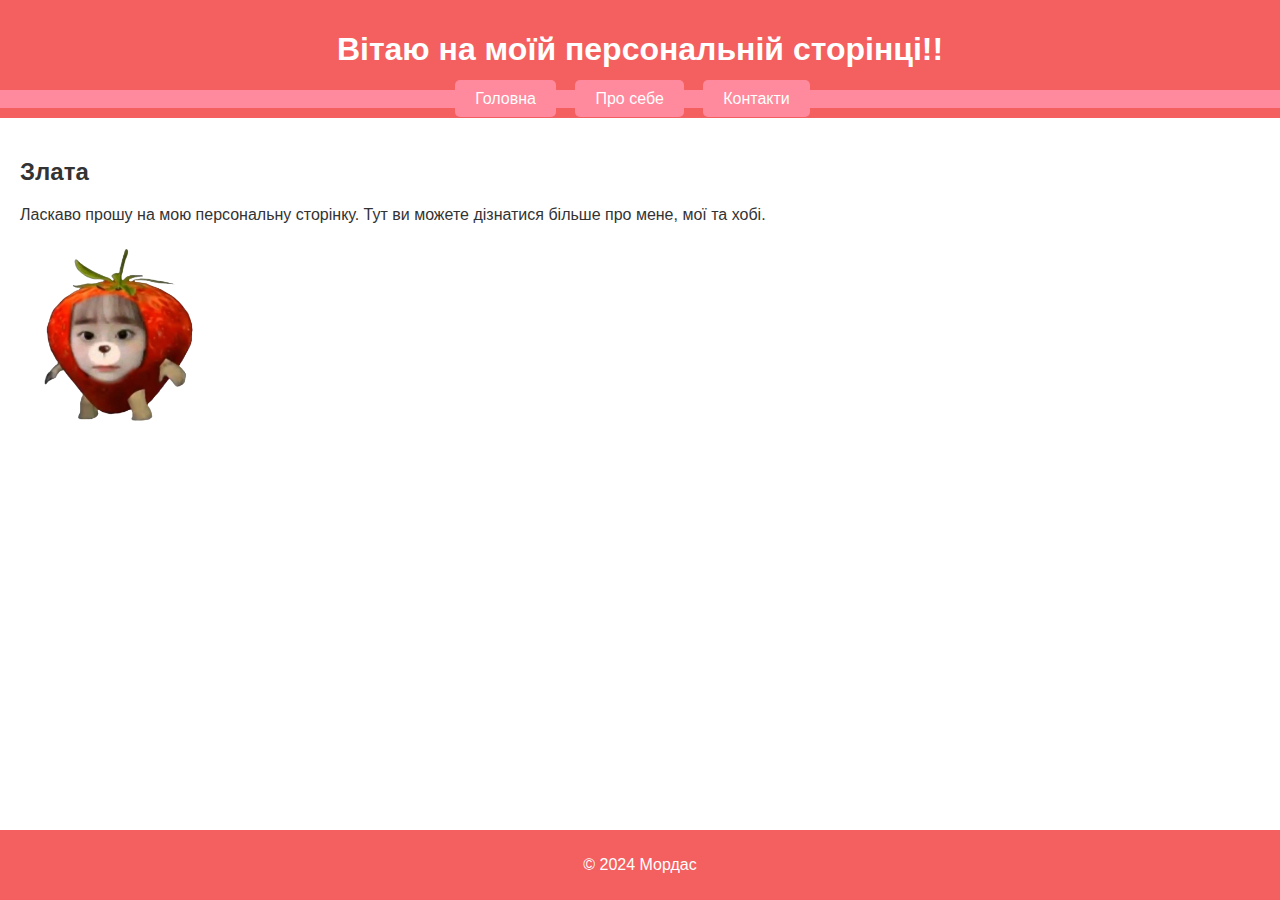
<file: index.html>
<!DOCTYPE html>
<html lang="uk">
<head>
    <meta charset="UTF-8">
    <meta name="viewport" content="width=device-width, initial-scale=1.0">
    <title>Персональна сторінка - Злата</title>
    <link rel="stylesheet" href="style.css">
</head>
<body>
    <header>
        <h1>Вітаю на моїй персональній сторінці!!</h1>
        <nav>
            <ul>
                <li><a href="index.html">Головна</a></li>
                <li><a href="about.html">Про себе</a></li>
                <li><a href="contacts.html">Контакти</a></li>
            </ul>
        </nav>
    </header>
    <main>
        <h2>Злата</h2>
        <p>Ласкаво прошу на мою персональну сторінку. Тут ви можете дізнатися більше про мене, мої  та хобі.</p>
        <img src="chuu.png" alt="Моє фото" width="200">
    </main>
    <footer>
        <p>© 2024 Мордас</p>
    </footer>
</body>
</html>
</file>
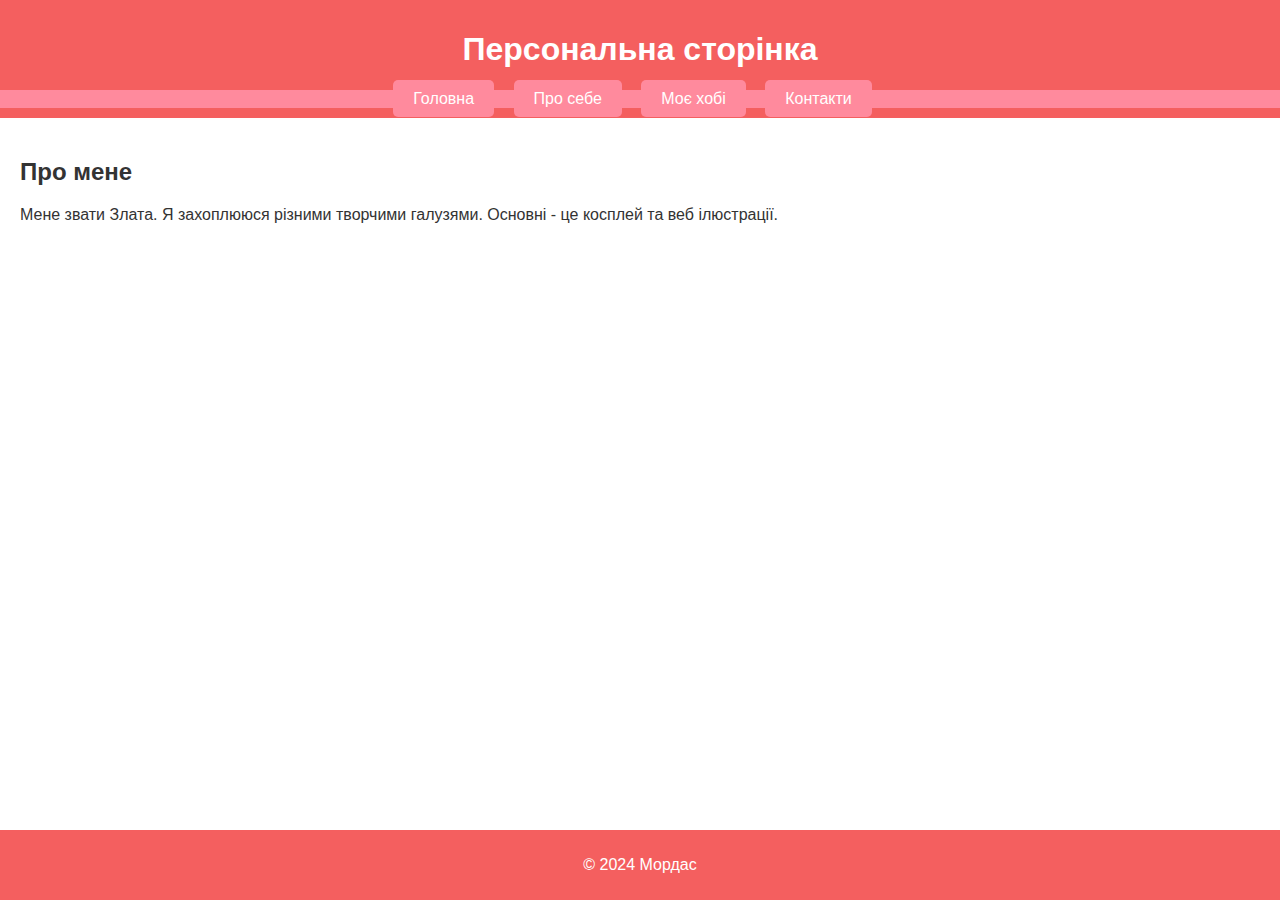
<file: about.html>
<!DOCTYPE html>
<html lang="uk">
<head>
    <meta charset="UTF-8">
    <meta name="viewport" content="width=device-width, initial-scale=1.0">
    <title>Про мене</title>
    <link rel="stylesheet" href="style.css">
</head>
<body>
    <header>
        <h1>Персональна сторінка</h1>
        <nav>
            <ul>
                <li><a href="index.html">Головна</a></li>
                <li><a href="about.html">Про себе</a></li>
                <li><a href="hobby.html">Моє хобі</a></li> <!-- Доданий пункт меню "Моє хобі" -->
                <li><a href="contacts.html">Контакти</a></li>
            </ul>
        </nav>
    </header>
    <main>
        <h2>Про мене</h2>
        <p>Мене звати Злата. Я захоплююся різними творчими галузями. Основні - це косплей та веб ілюстрації.</p>
    </main>
    <footer>
        <p>© 2024 Мордас</p>
    </footer>
</body>
</html>
</file>
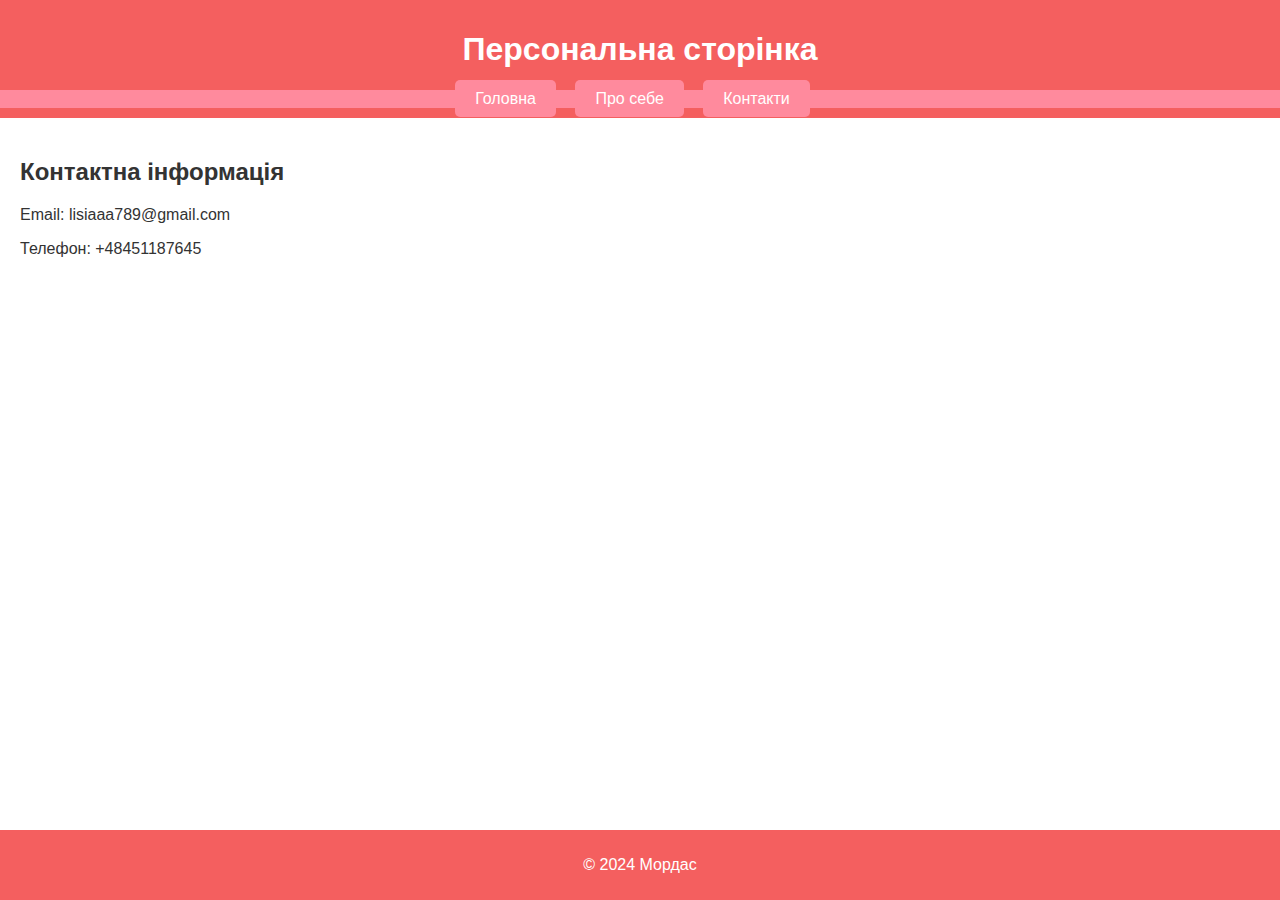
<file: contacts.html>
<!DOCTYPE html>
<html lang="uk">
<head>
    <meta charset="UTF-8">
    <meta name="viewport" content="width=device-width, initial-scale=1.0">
    <title>Контакти</title>
    <link rel="stylesheet" href="style.css">
</head>
<body>
    <header>
        <h1>Персональна сторінка</h1>
        <nav>
            <ul>
                <li><a href="index.html">Головна</a></li>
                <li><a href="about.html">Про себе</a></li>
                <li><a href="contacts.html">Контакти</a></li>
            </ul>
        </nav>
    </header>
    <main>
        <h2>Контактна інформація</h2>
        <p>Email: lisiaaa789@gmail.com</p>
        <p>Телефон: +48451187645</p>
    </main>
    <footer>
        <p>© 2024 Мордас</p>
    </footer>
</body>
</html>
</file>
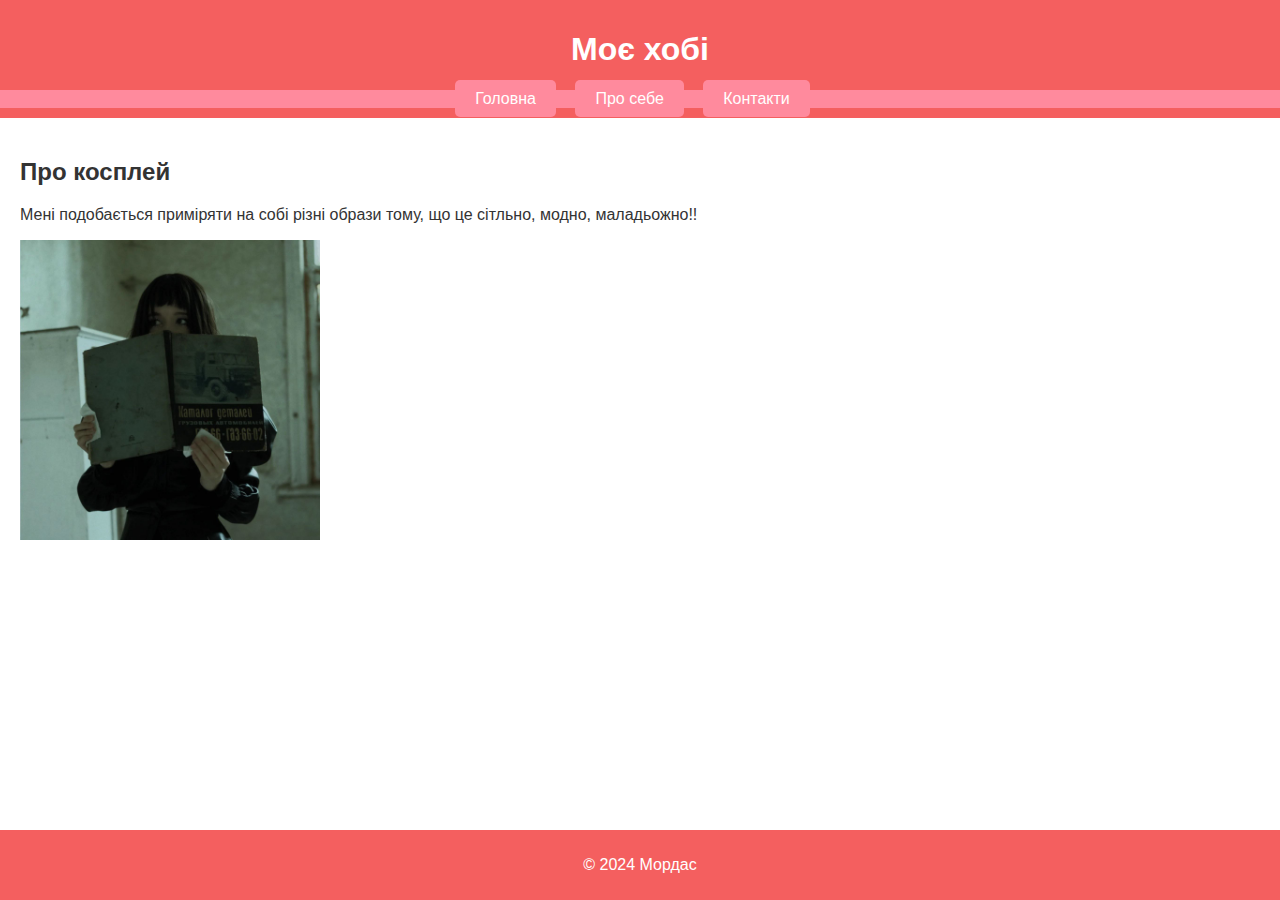
<file: hobby.html>
<!DOCTYPE html>
<html lang="uk">
<head>
    <meta charset="UTF-8">
    <meta name="viewport" content="width=device-width, initial-scale=1.0">
    <title>Моє хобі - Злата</title>
    <link rel="stylesheet" href="style.css">
</head>
<body>
    <header>
        <h1>Моє хобі</h1>
        <nav>
            <ul>
                <li><a href="index.html">Головна</a></li>
                <li><a href="about.html">Про себе</a></li>
                <li><a href="contacts.html">Контакти</a></li>
            </ul>
        </nav>
    </header>
    <main>
        <h2>Про косплей</h2>
        <p>Мені подобається приміряти на собі різні образи тому, що це сітльно, модно, маладьожно!!</p>
        <img src="божепамагі.jpg" alt="Мій косплей" width="300">
    </main>
    <footer>
        <p>© 2024 Мордас</p>
    </footer>
</body>
</html>
</file>
<file: style.css>
body {
    font-family: Arial, sans-serif;
    margin: 0;
    padding: 0;
    background-color: #ffffff; 
}

header {
    background-color: #f45f5f;
    color: #fff;
    text-align: center;
    padding: 10px 0;
}

nav ul {
    list-style-type: none;
    padding: 0;
    margin: 0;
    text-align: center;
    background-color: #ff8a9d; /* Основний колір кнопок */
}

nav ul li {
    display: inline-block;
    margin-right: 15px;
}

nav ul li a {
    color: #fff;
    text-decoration: none;
    padding: 10px 20px;
    background-color: #ff8a9d; /* Основний колір кнопок */
    border-radius: 5px;
    transition: background-color 0.3s;
}

/* Стиль при наведенні мишкою */
nav ul li a:hover {
    background-color: #ff7088; /* Колір при наведенні */
}

/* Стиль для активної сторінки */
nav ul li a.active {
    background-color: #ff7088; /* Колір активної кнопки */
}

main {
    padding: 20px;
    color: #333; 
}

footer {
    background-color: #f45f5f;
    color: #fff;
    text-align: center;
    padding: 10px 0;
    position: fixed;
    bottom: 0;
    width: 100%;
}
</file>
